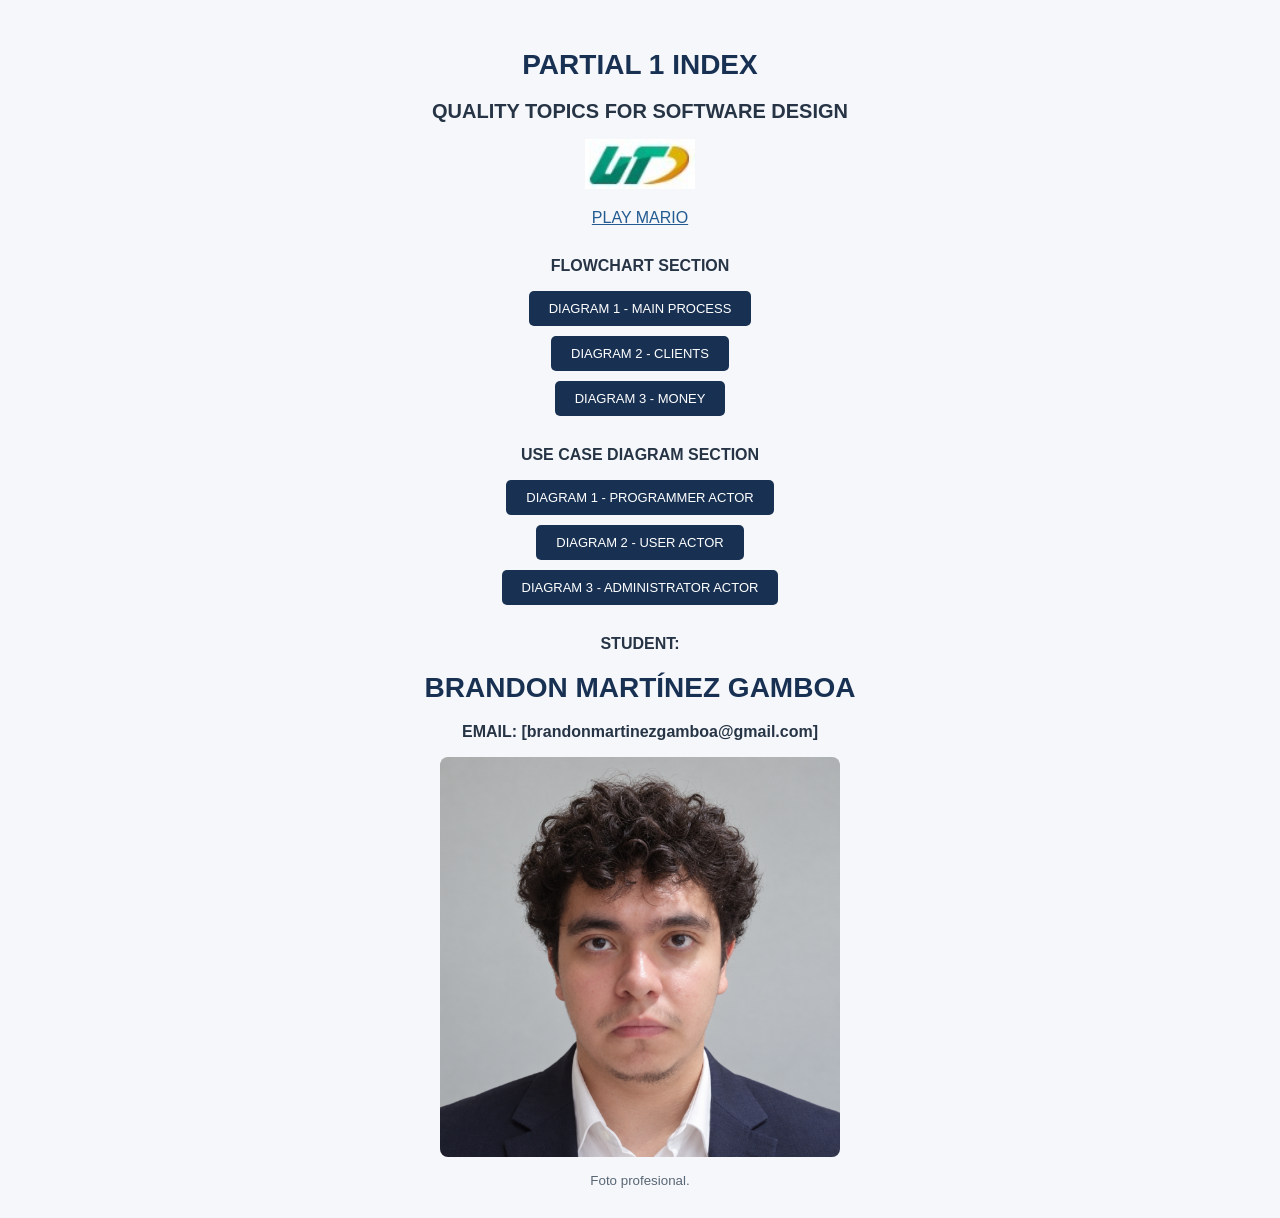
<file: index.html>
<!DOCTYPE html>
<html lang="en"><head>
    <meta charset="UTF-8">
    <meta name="viewport" content="width=device-width, initial-scale=1">
    <title>Partial 1 Index</title>
    <link rel="stylesheet" href="complements/estilos.css">

</head>
<body>

    <h1>PARTIAL 1 INDEX</h1>
    <h2>QUALITY TOPICS FOR SOFTWARE DESIGN</h2>
    <img src="complements/logo.png" width="110" height="50" alt="UTD logo">
    <p><a href="mario/index.html">PLAY MARIO</a></p>

    <section class="section">
        <h3>FLOWCHART SECTION</h3>
        <div class="buttons">
            <a href="diagramas/proceso.html"><span class="button">DIAGRAM 1 - MAIN PROCESS</span></a>
            <a href="diagramas/clientes.html"><span class="button">DIAGRAM 2 - CLIENTS</span></a>
            <a href="diagramas/dinero.html"><span class="button">DIAGRAM 3 - MONEY</span></a>
        </div>
    </section>

    <section class="section">
        <h3>USE CASE DIAGRAM SECTION</h3>
        <div class="buttons">
            <a href="diagramas/programador.html"><span class="button">DIAGRAM 1 - PROGRAMMER ACTOR</span></a>
            <a href="diagramas/usuario.html"><span class="button">DIAGRAM 2 - USER ACTOR</span></a>
            <a href="diagramas/administrar.html"><span class="button">DIAGRAM 3 - ADMINISTRATOR ACTOR</span></a>
        </div>
    </section>

    <h3>STUDENT:</h3>
    <h1>BRANDON MARTÍNEZ GAMBOA</h1>
    <h3>EMAIL: [brandonmartinezgamboa@gmail.com]</h3>
    <img class="photo" src="complements/formal.png" width="400" height="400" >
    <small>Foto profesional.</small>


</body>
    </html>
</file>
<file: complements/estilos.css>
body {
  margin: 0;
  padding: 30px 20px;
  background-color: #f5f7fa;
  color: #263445;
  font-family: Arial, sans-serif;
  text-align: center;
}

h1 {
  color: #183153;
  font-size: 28px;
}

h2 {
  font-size: 20px;
}

h3 {
  font-size: 16px;
}

.section {
  margin: 30px 0;
}

.buttons a {
  display: block;
  width: fit-content;
  margin: 10px auto;
  text-decoration: none;
}

.button,
button {
  display: inline-block;
  padding: 10px 20px;
  background-color: #183153;
  color: white;
  border: none;
  border-radius: 5px;
  font-size: 13px;
  cursor: pointer;
}

.button:hover,
button:hover {
  background-color: #2c507a;
}

a {
  color: #245b91;
}

a:focus-visible,
button:focus-visible {
  outline: 2px solid #245b91;
  outline-offset: 4px;
}

.photo {
  width: 400px;
  height: 400px;
  max-width: 100%;
  object-fit: contain;
  border-radius: 8px;
}

.diagram {
  width: 800px;
  max-width: 100%;
  height: auto;
}

small {
  display: block;
  margin-top: 12px;
  color: #596675;
}
</file>
